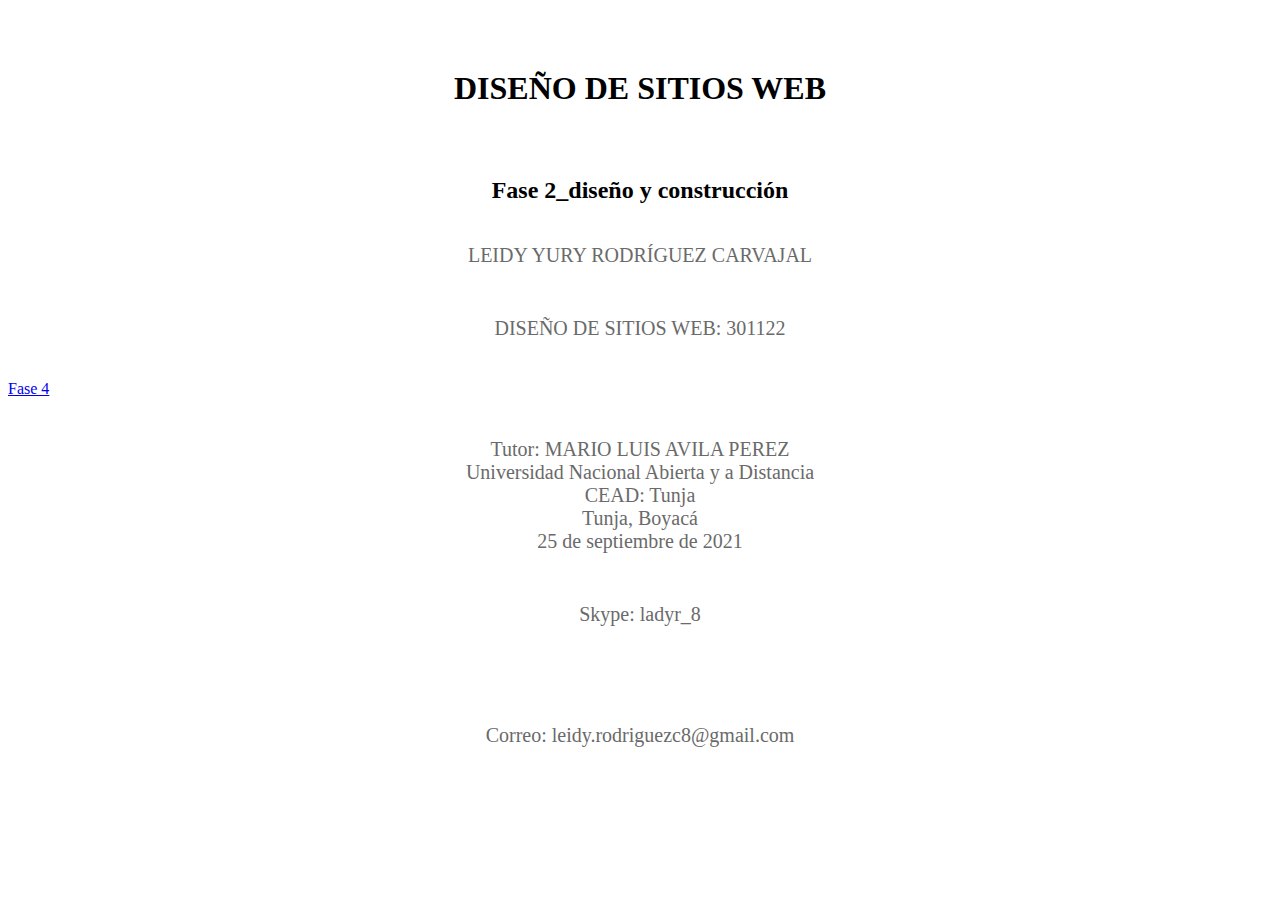
<file: index.html>
<!DOCTYPE html>
<html lang="en">
<head>
    <meta charset="UTF-8">
    <meta http-equiv="X-UA-Compatible" content="IE=edge">
    <meta name="viewport" content="width=device-width, initial-scale=1.0">
    <title>Leidy</title>
    <link rel="stylesheet" href="style.css">
</head>
<body>
    

<header>
<h1>DISEÑO DE SITIOS WEB</h1>
<h2>Fase 2_diseño y construcción</h2>
</header>
<section class="container">
<p>LEIDY YURY RODRÍGUEZ CARVAJAL</p>
<p>DISEÑO DE SITIOS WEB: 301122</p>
<a href="./fase 4/index.html">Fase 4</a>
<p>Tutor: MARIO LUIS AVILA PEREZ <br>
    Universidad Nacional Abierta y a Distancia <br>
    CEAD: Tunja <br>
    Tunja, Boyacá <br>
    25 de septiembre de 2021 <br>
    </p>
</section>

<footer>
    <p>Skype: ladyr_8</p><br>
    <p>Correo: leidy.rodriguezc8@gmail.com</p>
</footer>

</body>
</html>
</file>
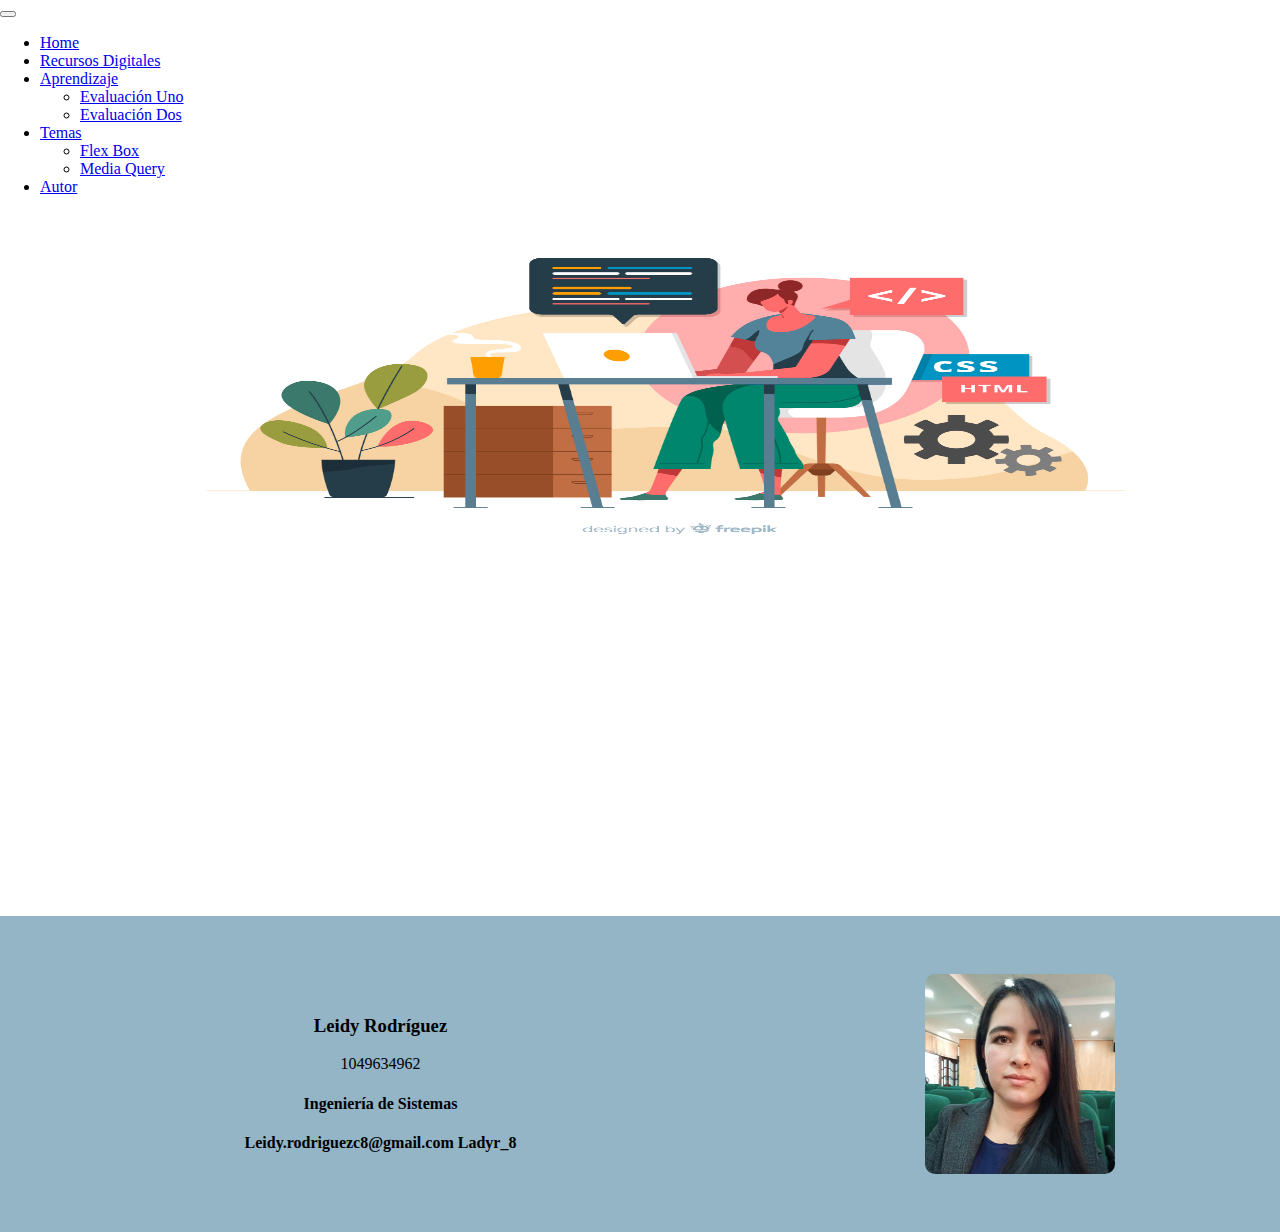
<file: fase 4/index.html>
<!DOCTYPE html>
<html lang="en">
<head>
    <meta charset="UTF-8">
    <meta http-equiv="X-UA-Compatible" content="IE=edge">
    <meta name="viewport" content="width=device-width, initial-scale=1.0">
    <title>Diseño Web</title>
    <!-- CSS only -->

    <link href="https://cdn.jsdelivr.net/npm/bootstrap@5.1.3/dist/css/bootstrap.min.css" rel="stylesheet" integrity="sha384-1BmE4kWBq78iYhFldvKuhfTAU6auU8tT94WrHftjDbrCEXSU1oBoqyl2QvZ6jIW3" crossorigin="anonymous">

    <script src="https://cdn.jsdelivr.net/npm/bootstrap@5.1.3/dist/js/bootstrap.bundle.min.js" integrity="sha384-ka7Sk0Gln4gmtz2MlQnikT1wXgYsOg+OMhuP+IlRH9sENBO0LRn5q+8nbTov4+1p" crossorigin="anonymous"></script>

    <link rel="stylesheet" href="index.css">
</head>
<body>

    <header class="container-header">
      
        <nav class="navbar navbar-expand-sm navbar-light p-lg-1 mb-2 bg-info">
            <div class="container-fluid ">
              <button class="navbar-toggler" type="button" data-bs-toggle="collapse" data-bs-target="#navbarNavDropdown" aria-controls="navbarNavDropdown" aria-expanded="false" aria-label="Toggle navigation">
                <span class="navbar-toggler-icon"></span>
              </button>
              <div class="collapse navbar-collapse" id="navbarNavDropdown">
                <ul class="navbar-nav">
                  <li class="nav-item">
                    <a class="nav-link active" aria-current="page" href="#">Home</a>
                  </li>
                 
                  <li class="nav-item">
                    <a class="nav-link" href="Recursos/index-recursos.html">Recursos Digitales</a>
                  </li>
                  <li class="nav-item dropdown">
                    <a class="nav-link dropdown-toggle" href="#" id="navbarDropdownMenuLink" role="button" data-bs-toggle="dropdown" aria-expanded="false">
                      Aprendizaje
                    </a>
                    <ul class="dropdown-menu" aria-labelledby="navbarDropdownMenuLink">
                      <li><a class="dropdown-item" href="./Aprendizaje/evaluacionUno/evaluaconUno.html">Evaluación Uno</a></li>
                      <li><a class="dropdown-item" href="./Aprendizaje/evaluacionDos/evaluacionDos.html">Evaluación Dos</a></li>
                    </ul>
                  </li>
    
                  <li class="nav-item dropdown">
                    <a class="nav-link dropdown-toggle" href="#" id="navbarDropdownMenuLink" role="button" data-bs-toggle="dropdown" aria-expanded="false">
                      Temas
                    </a>
                    <ul class="dropdown-menu" aria-labelledby="navbarDropdownMenuLink">
                      <li><a class="dropdown-item" href="./Aprendizaje/index-aprendizaje.html">Flex Box</a></li>
                      <li><a class="dropdown-item" href="./Aprendizaje/index.aprendizaje-dos.html">Media Query</a></li>
                    </ul>
                    <li class="nav-item">
                        <a class="nav-link" href="#autor">Autor</a>
                      </li>
                  </li>
                 
    
                </ul>
            
              </div>
            </div>
          </nav>

        <div class="slider container-fluid">
         <ul>
             <li><img src="imagenes/1.jpg" alt=""></li>
             <li><img src="imagenes/3.jpg" alt="""></li>
             <li><img src="imagenes/4.jpg" alt=""></li>
             <li><img src="imagenes/5.jpg" alt=""></li>
         </ul>

        </div>


        
    </header>
   
    
        <div class="container-face">
            <iframe class="face" src="https://www.facebook.com/plugins/page.php?href=https%3A%2F%2Fwww.facebook.com%2FUniversidadUNAD%2F&tabs=timeline&width=340&height=500&small_header=false&adapt_container_width=true&hide_cover=false&show_facepile=true&appId=4625741824178291"width="340" height="500" style="border:none;overflow:hidden" scrolling="si" frameborder="0" allow="autoplay; clipboard-write; encrypted-media; picture-in-picture; web-share" ></iframe>
        </div>
    
 
    


    <footer class="footer" id="autor">
        
        
        <div class="informacion-perfil"> <h3>Leidy Rodríguez</h3>
            <p>1049634962</p>
            <h4>Ingeniería de Sistemas</h4>
            <b>Leidy.rodriguezc8@gmail.com</b>
            <b>Ladyr_8</b>
        </div>
        <div class="imagen-perfil">
            <img src="imagenes/Perfil.png" alt="">
        </div>
        

    </footer>
    
    
</body>
</html>
</file>
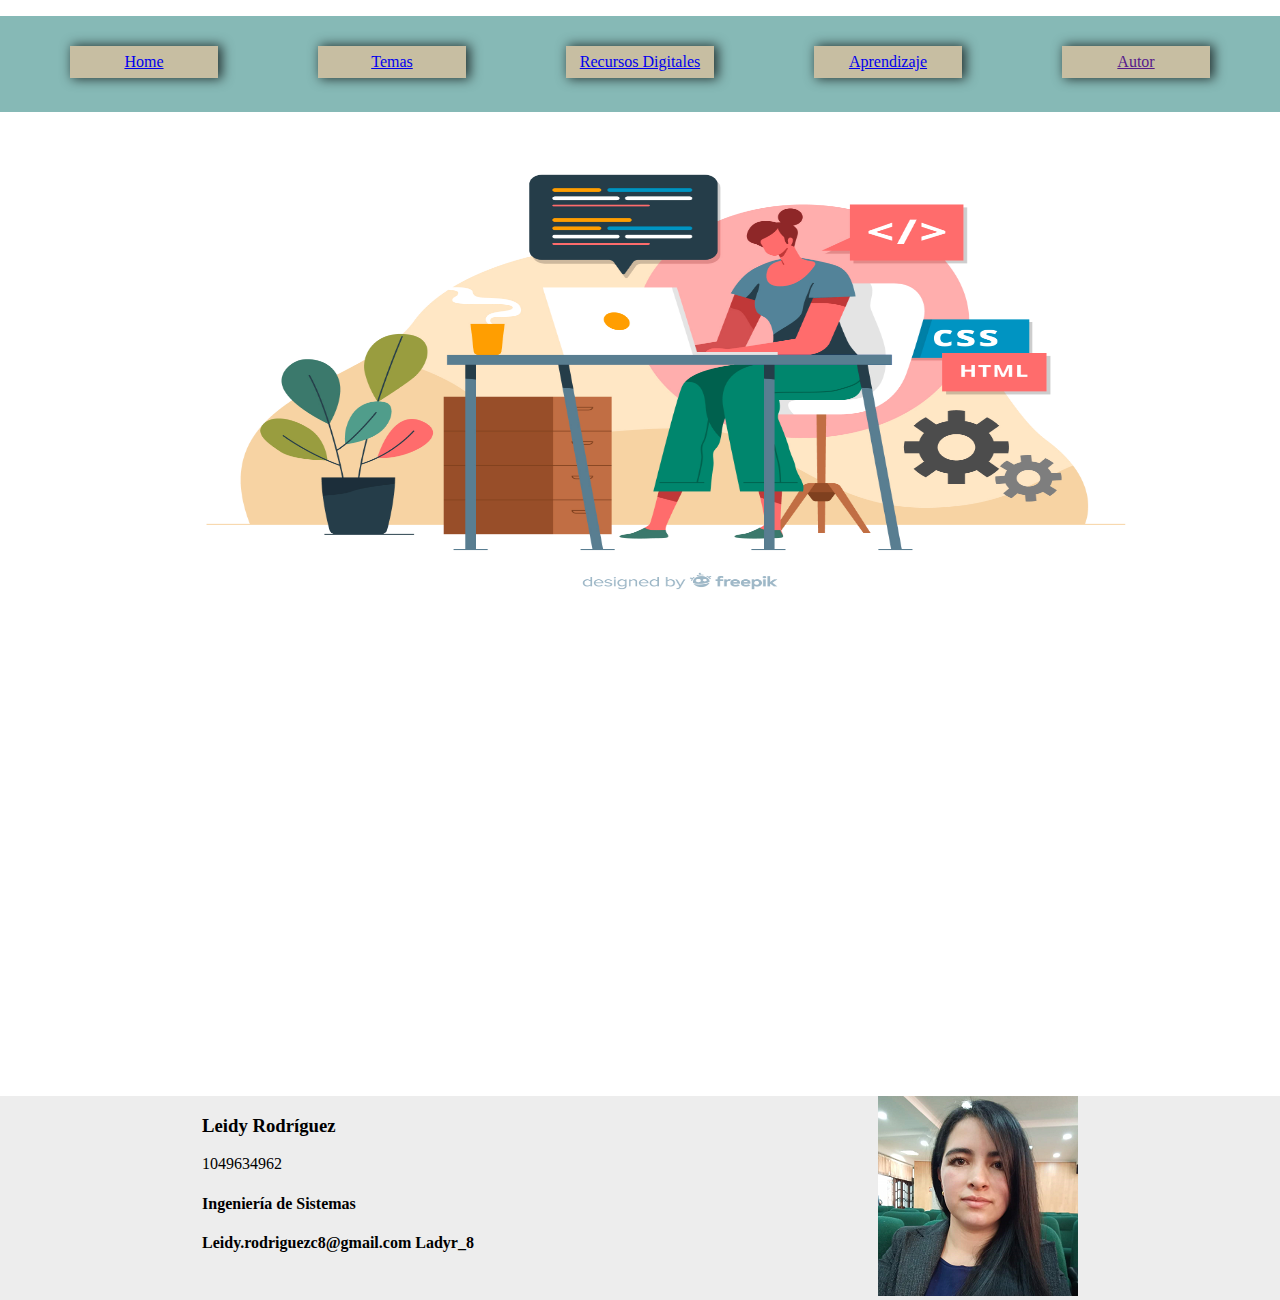
<file: fase3/index.html>
<!DOCTYPE html>
<html lang="en">
<head>
    <meta charset="UTF-8">
    <meta http-equiv="X-UA-Compatible" content="IE=edge">
    <meta name="viewport" content="width=device-width, initial-scale=1.0">
    <title>FlexBox</title>

    <link rel="stylesheet" href="index.css">
</head>
<body>

    <header class="container-header">
        <nav>
            <ul class="menu-header">

                <li><a href="index.html">Home</a></li>
                <li><a href="Temas/index..temas.html">Temas</a></li>
                <li><a href="Recursos/index-recursos.html">Recursos Digitales</a></li>
                <li><a href="Aprendizaje/index-aprendizaje.html">Aprendizaje</a></li>
                <li><a href="">Autor</a></li>
            </ul>
        </nav>
        <div class="slider">
         <ul>
             <li><img src="imagenes/1.jpg" alt=""></li>
             <li><img src="imagenes/3.jpg" alt="""></li>
             <li><img src="imagenes/4.jpg" alt=""></li>
             <li><img src="imagenes/5.jpg" alt=""></li>
         </ul>

        </div>
    </header>
    <div class="container">
        
    </div>
    <aside class="container-aside">
       
    </aside>
    <div class="container-face">
        <iframe class="face" src="https://www.facebook.com/plugins/page.php?href=https%3A%2F%2Fwww.facebook.com%2FUniversidadUNAD%2F&tabs=timeline&width=340&height=500&small_header=false&adapt_container_width=true&hide_cover=false&show_facepile=true&appId=4625741824178291" width="340" height="500" style="border:none;overflow:hidden" scrolling="no" frameborder="0" allowfullscreen="true" allow="autoplay; clipboard-write; encrypted-media; picture-in-picture; web-share"></iframe>
    </div>
    <footer class="footer">
        
        
        <div class="informacion-perfil"> <h3>Leidy Rodríguez</h3>
            <p>1049634962</p>
            <h4>Ingeniería de Sistemas</h4>
            <b>Leidy.rodriguezc8@gmail.com</b>
            <b>Ladyr_8</b>
        </div>
        <div class="imagen-perfil">
            <img src="imagenes/Perfil.png" alt="">
        </div>
        

    </footer>
    
    
</body>
</html>
</file>
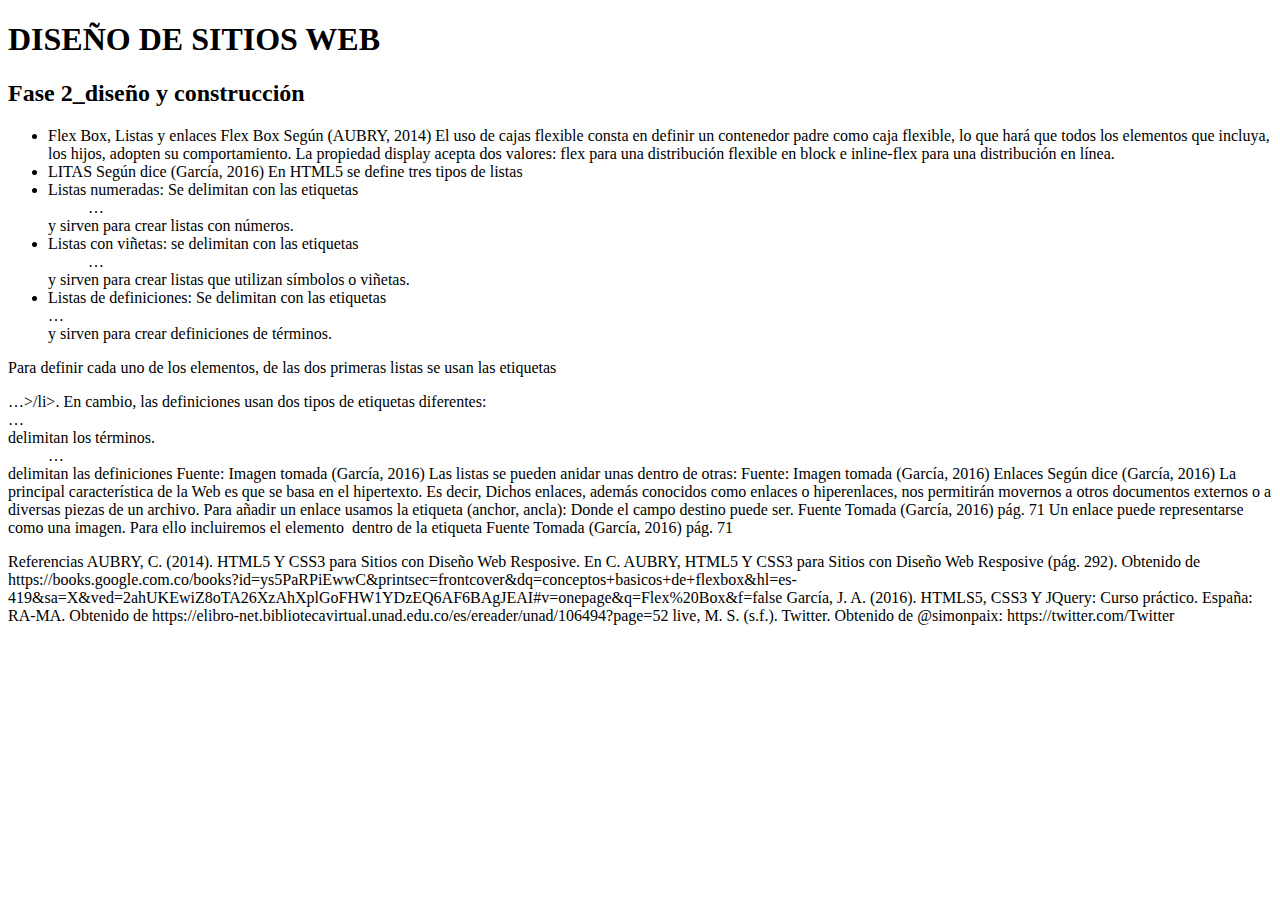
<file: design.html>
<!DOCTYPE html>
<html lang="en">
<head>
    <meta charset="UTF-8">
    <meta http-equiv="X-UA-Compatible" content="IE=edge">
    <meta name="viewport" content="width=device-width, initial-scale=1.0">
    <title>Document</title>
</head>
<body>
    
    <header>
    <h1>DISEÑO DE SITIOS WEB</h1>
    <h2>Fase 2_diseño y construcción</h2>
    </header>

    <nav>
        <ul>
            <li>Flex Box, Listas y enlaces
                Flex Box
                Según (AUBRY, 2014) El uso de cajas flexible consta en definir un contenedor padre como caja flexible, lo que hará que todos los elementos que incluya, los hijos, adopten su comportamiento. La propiedad display acepta dos valores: flex para una distribución flexible en block e inline-flex para una distribución en línea.
                </li>
            <li>LITAS 
                Según dice (García, 2016) En HTML5 se define tres tipos de listas
                </li>
            <li>Listas numeradas: Se delimitan con las etiquetas <ol>…</ol> y sirven para crear listas con números.</li>
            <li>Listas con viñetas: se delimitan con las etiquetas <ul>…</ul> y sirven para crear listas que utilizan símbolos o viñetas.</li>
            <li>Listas de definiciones: Se delimitan con las etiquetas <dl>…</dl> y sirven para crear definiciones de términos. </li>
        </ul>

    </nav>

<p>Para definir cada uno de los elementos, de las dos primeras listas se usan las etiquetas <li>…>/li>. En cambio, las definiciones usan dos tipos de etiquetas diferentes:
    <dt>…</dt> delimitan los términos.
    <dd>…</dd> delimitan las definiciones
     
    Fuente: Imagen tomada (García, 2016)
    Las listas se pueden anidar unas dentro de otras:
     
    Fuente: Imagen tomada (García, 2016)
    
    
    
    
    Enlaces
    Según dice (García, 2016) La principal característica de la Web es que se basa en el hipertexto. Es decir, Dichos enlaces, además conocidos como enlaces o hiperenlaces, nos permitirán movernos a otros documentos externos o a diversas piezas de un archivo.
    Para añadir un enlace usamos la etiqueta <a> (anchor, ancla):
     
    Donde el campo destino puede ser. 
     
    Fuente Tomada (García, 2016) pág. 71
    
    Un enlace puede representarse como una imagen. Para ello incluiremos el elemento <img> dentro de la etiqueta <a></a>
     
    Fuente Tomada (García, 2016) pág. 71
    </p>
    <p>Referencias
        AUBRY, C. (2014). HTML5 Y CSS3 para Sitios con Diseño Web Resposive. En C. AUBRY, HTML5 Y CSS3 para Sitios con Diseño Web Resposive (pág. 292). Obtenido de https://books.google.com.co/books?id=ys5PaRPiEwwC&printsec=frontcover&dq=conceptos+basicos+de+flexbox&hl=es-419&sa=X&ved=2ahUKEwiZ8oTA26XzAhXplGoFHW1YDzEQ6AF6BAgJEAI#v=onepage&q=Flex%20Box&f=false
        García, J. A. (2016). HTMLS5, CSS3 Y JQuery: Curso práctico. España: RA-MA. Obtenido de https://elibro-net.bibliotecavirtual.unad.edu.co/es/ereader/unad/106494?page=52
        live, M. S. (s.f.). Twitter. Obtenido de @simonpaix: https://twitter.com/Twitter
        
        </p>
        
</body>
</html>
</file>
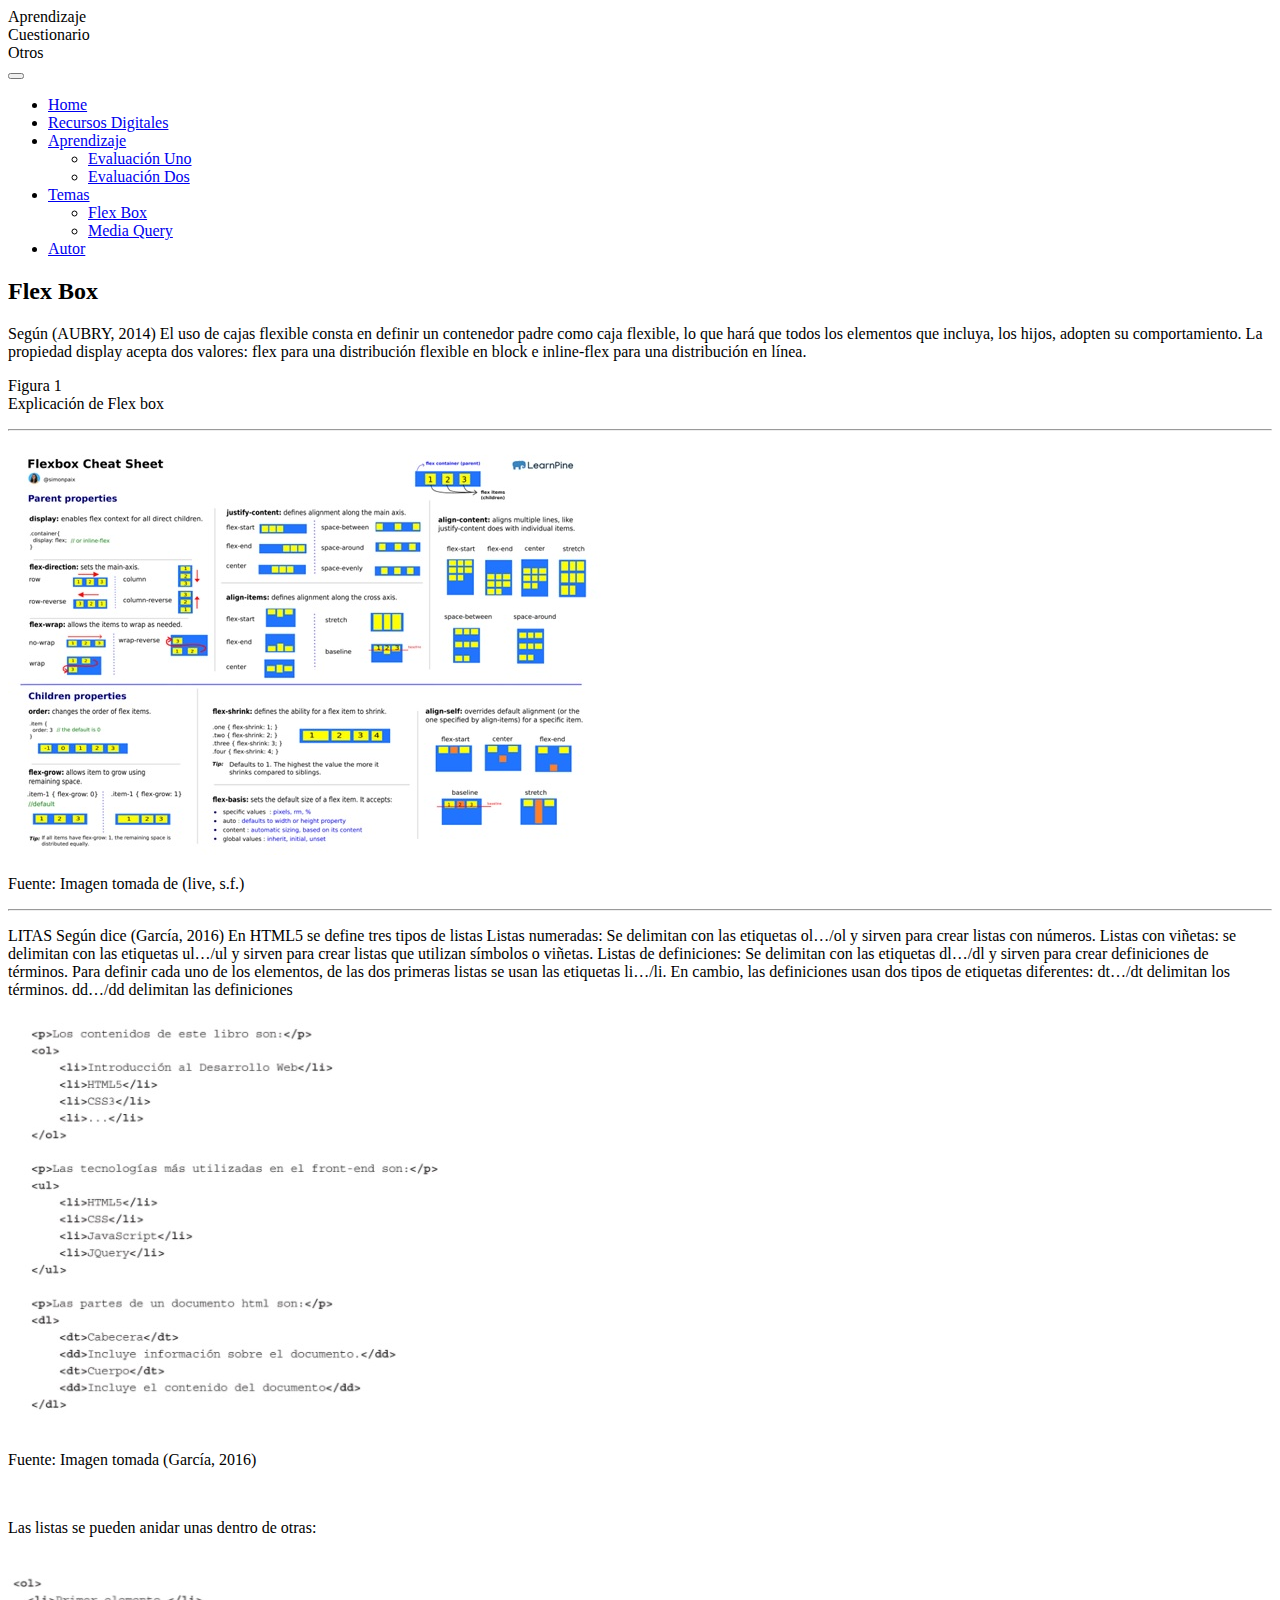
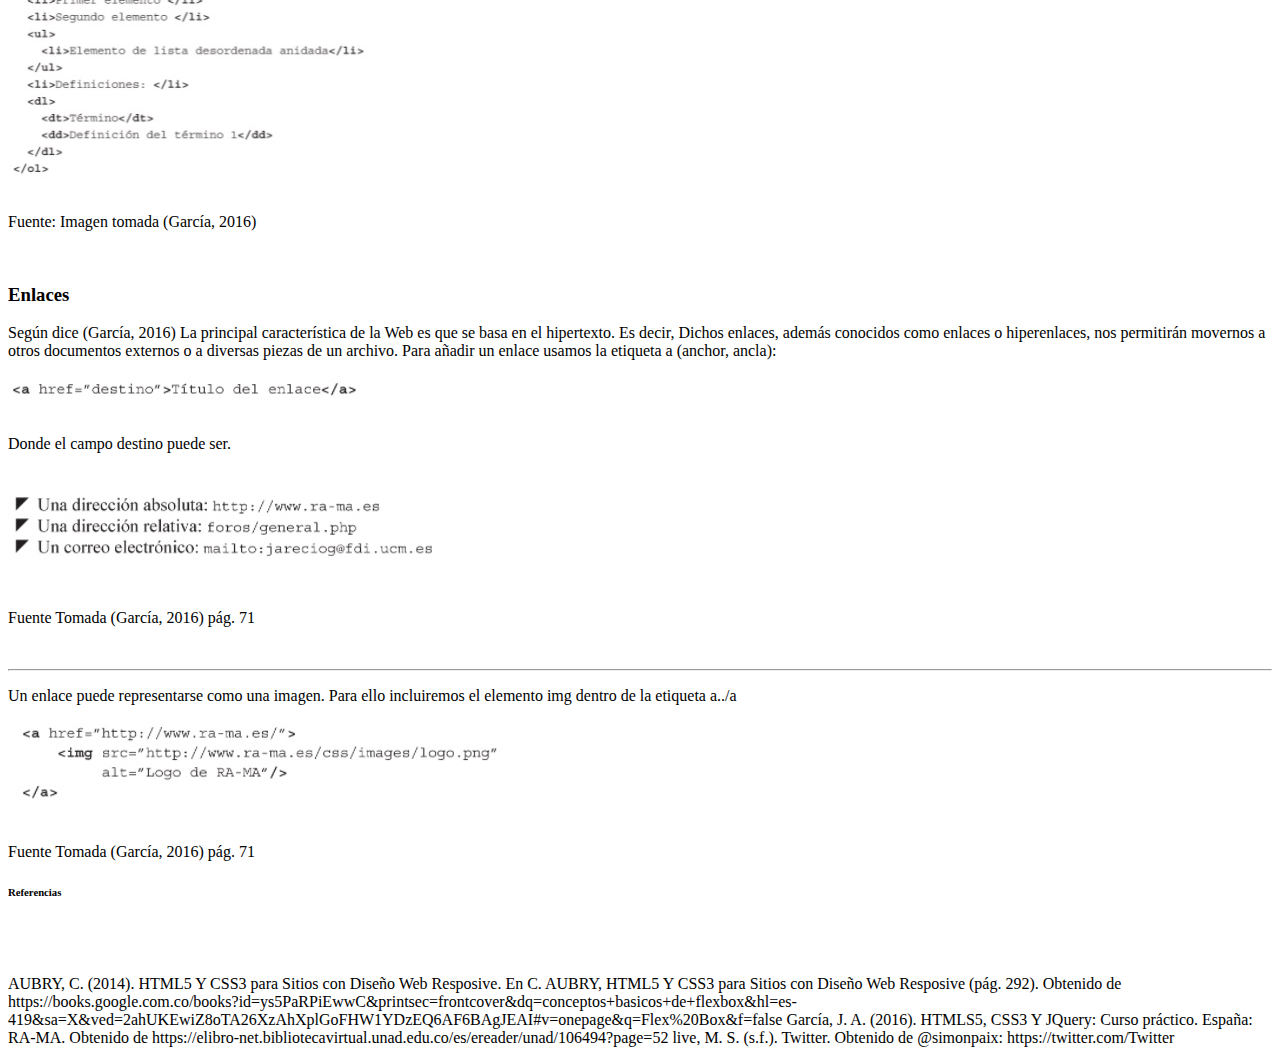
<file: fase 4/Aprendizaje/index-aprendizaje.html>
<!DOCTYPE html>
<html lang="en">
<head>
    <meta charset="UTF-8">
    <meta http-equiv="X-UA-Compatible" content="IE=edge">
    <meta name="viewport" content="width=device-width, initial-scale=1.0">
    <title>Tema Uno</title>

    <link href="https://cdn.jsdelivr.net/npm/bootstrap@5.1.3/dist/css/bootstrap.min.css" rel="stylesheet" integrity="sha384-1BmE4kWBq78iYhFldvKuhfTAU6auU8tT94WrHftjDbrCEXSU1oBoqyl2QvZ6jIW3" crossorigin="anonymous">

    <script src="https://cdn.jsdelivr.net/npm/bootstrap@5.1.3/dist/js/bootstrap.bundle.min.js" integrity="sha384-ka7Sk0Gln4gmtz2MlQnikT1wXgYsOg+OMhuP+IlRH9sENBO0LRn5q+8nbTov4+1p" crossorigin="anonymous"></script>

</head>
<body>
    <header class="container-fluid bg-primary col-10">
        <div class="row">
            <div class="col-4">Aprendizaje</div>
            <div class="col-4">Cuestionario</div>
            <div class="col-4">Otros</div>
        </div>

    </header>

    <nav class="navbar navbar-expand-sm navbar-light p-lg-1 mb-2 bg-info">
      <div class="container-fluid ">
        <button class="navbar-toggler" type="button" data-bs-toggle="collapse" data-bs-target="#navbarNavDropdown" aria-controls="navbarNavDropdown" aria-expanded="false" aria-label="Toggle navigation">
          <span class="navbar-toggler-icon"></span>
        </button>
        <div class="collapse navbar-collapse" id="navbarNavDropdown">
          <ul class="navbar-nav">
            <li class="nav-item">
              <a class="nav-link active" aria-current="page" href="../index.html">Home</a>
            </li>
           
            <li class="nav-item">
              <a class="nav-link" href="../Recursos/index-recursos.html">Recursos Digitales</a>
            </li>
            <li class="nav-item dropdown">
              <a class="nav-link dropdown-toggle" href="#" id="navbarDropdownMenuLink" role="button" data-bs-toggle="dropdown" aria-expanded="false">
                Aprendizaje
              </a>
              <ul class="dropdown-menu" aria-labelledby="navbarDropdownMenuLink">
                <li><a class="dropdown-item" href="./evaluacionUno/evaluaconUno.html">Evaluación Uno</a></li>
                <li><a class="dropdown-item" href="./evaluacionDos/evaluacionDos.html">Evaluación Dos</a></li>
              </ul>
            </li>

            <li class="nav-item dropdown">
              <a class="nav-link dropdown-toggle" href="#" id="navbarDropdownMenuLink" role="button" data-bs-toggle="dropdown" aria-expanded="false">
                Temas
              </a>
              <ul class="dropdown-menu" aria-labelledby="navbarDropdownMenuLink">
                <li><a class="dropdown-item" href="#">Flex Box</a></li>
                <li><a class="dropdown-item" href="./index.aprendizaje-dos.html">Media Query</a></li>
              </ul>
              <li class="nav-item">
                  <a class="nav-link" href="../index.html #autor">Autor</a>
                </li>
            </li>
           

          </ul>
      
        </div>
      </div>
    </nav>

      <main class="container">
          <div class="row">
              <section class="col-md-10">
                <h2>Flex Box</h2>

<p>
  Según (AUBRY, 2014) El uso de cajas flexible consta en definir un contenedor padre como caja flexible, lo que hará que todos los elementos que incluya, los hijos, adopten su comportamiento. La propiedad display acepta dos valores: flex para una distribución flexible en block e inline-flex para una distribución en línea.
</p>

<p>Figura 1 <br> Explicación de Flex box</p>
<hr />



<img src="../imagenes/Imagen FB Uno.jpg" alt="No se encuentra">
<br>
<p>Fuente: Imagen tomada de (live, s.f.)</p>

<hr />
<p>LITAS 
  Según dice (García, 2016) En HTML5 se define tres tipos de listas
  Listas numeradas: Se delimitan con las etiquetas ol…/ol y sirven para crear listas con números.
  Listas con viñetas: se delimitan con las etiquetas ul…/ul y sirven para crear listas que utilizan símbolos o viñetas.
  Listas de definiciones: Se delimitan con las etiquetas dl…/dl y sirven para crear definiciones de términos.
  Para definir cada uno de los elementos, de las dos primeras listas se usan las etiquetas li…/li. En cambio, las definiciones usan dos tipos de etiquetas diferentes:
  dt…/dt delimitan los términos.
  dd…/dd delimitan las definiciones
  </p> 


  <img src="../imagenes/Imagen FB Dos.jpg" alt="No se encuentra">
  <br>
  <p>Fuente: Imagen tomada (García, 2016)</p><br>

  <p>Las listas se pueden anidar unas dentro de otras:</p><br>


  <img src="../imagenes/Imagen FB Tres.jpg" alt="No se encuentra">
  <br>
  <p>Fuente: Imagen tomada (García, 2016)</p><br>

  <h3>Enlaces</h3>
  <p>
    Según dice (García, 2016) La principal característica de la Web es que se basa en el hipertexto. Es decir, Dichos enlaces, además conocidos como enlaces o hiperenlaces, nos permitirán movernos a otros documentos externos o a diversas piezas de un archivo.
    Para añadir un enlace usamos la etiqueta a (anchor, ancla):
    </p>

<img src="../imagenes/Imagen FB Cuatro.jpg" alt="No se encuentra">

<p>Donde el campo destino puede ser. </p><br>

<img src="../imagenes/Imagen FB Cinco.jpg" alt="No se encuentra">
<p>Fuente Tomada (García, 2016) pág. 71</p><br>

<hr />
<p>
  
Un enlace puede representarse como una imagen. Para ello incluiremos el elemento img dentro de la etiqueta a../a

</p>

<img src="../imagenes/Imagen FB Seis.jpg" alt="No se encuentra">

<p>Fuente Tomada (García, 2016) pág. 71</p>

              
      </main>
      
        <h6>Referencias</h6><br><br>
        <P>AUBRY, C. (2014). HTML5 Y CSS3 para Sitios con Diseño Web Resposive. En C. AUBRY, HTML5 Y CSS3 para Sitios con Diseño Web Resposive (pág. 292). Obtenido de https://books.google.com.co/books?id=ys5PaRPiEwwC&printsec=frontcover&dq=conceptos+basicos+de+flexbox&hl=es-419&sa=X&ved=2ahUKEwiZ8oTA26XzAhXplGoFHW1YDzEQ6AF6BAgJEAI#v=onepage&q=Flex%20Box&f=false
          García, J. A. (2016). HTMLS5, CSS3 Y JQuery: Curso práctico. España: RA-MA. Obtenido de https://elibro-net.bibliotecavirtual.unad.edu.co/es/ereader/unad/106494?page=52
          live, M. S. (s.f.). Twitter. Obtenido de @simonpaix: https://twitter.com/Twitter
          </P>
        
     

</body>
</html>
</file>
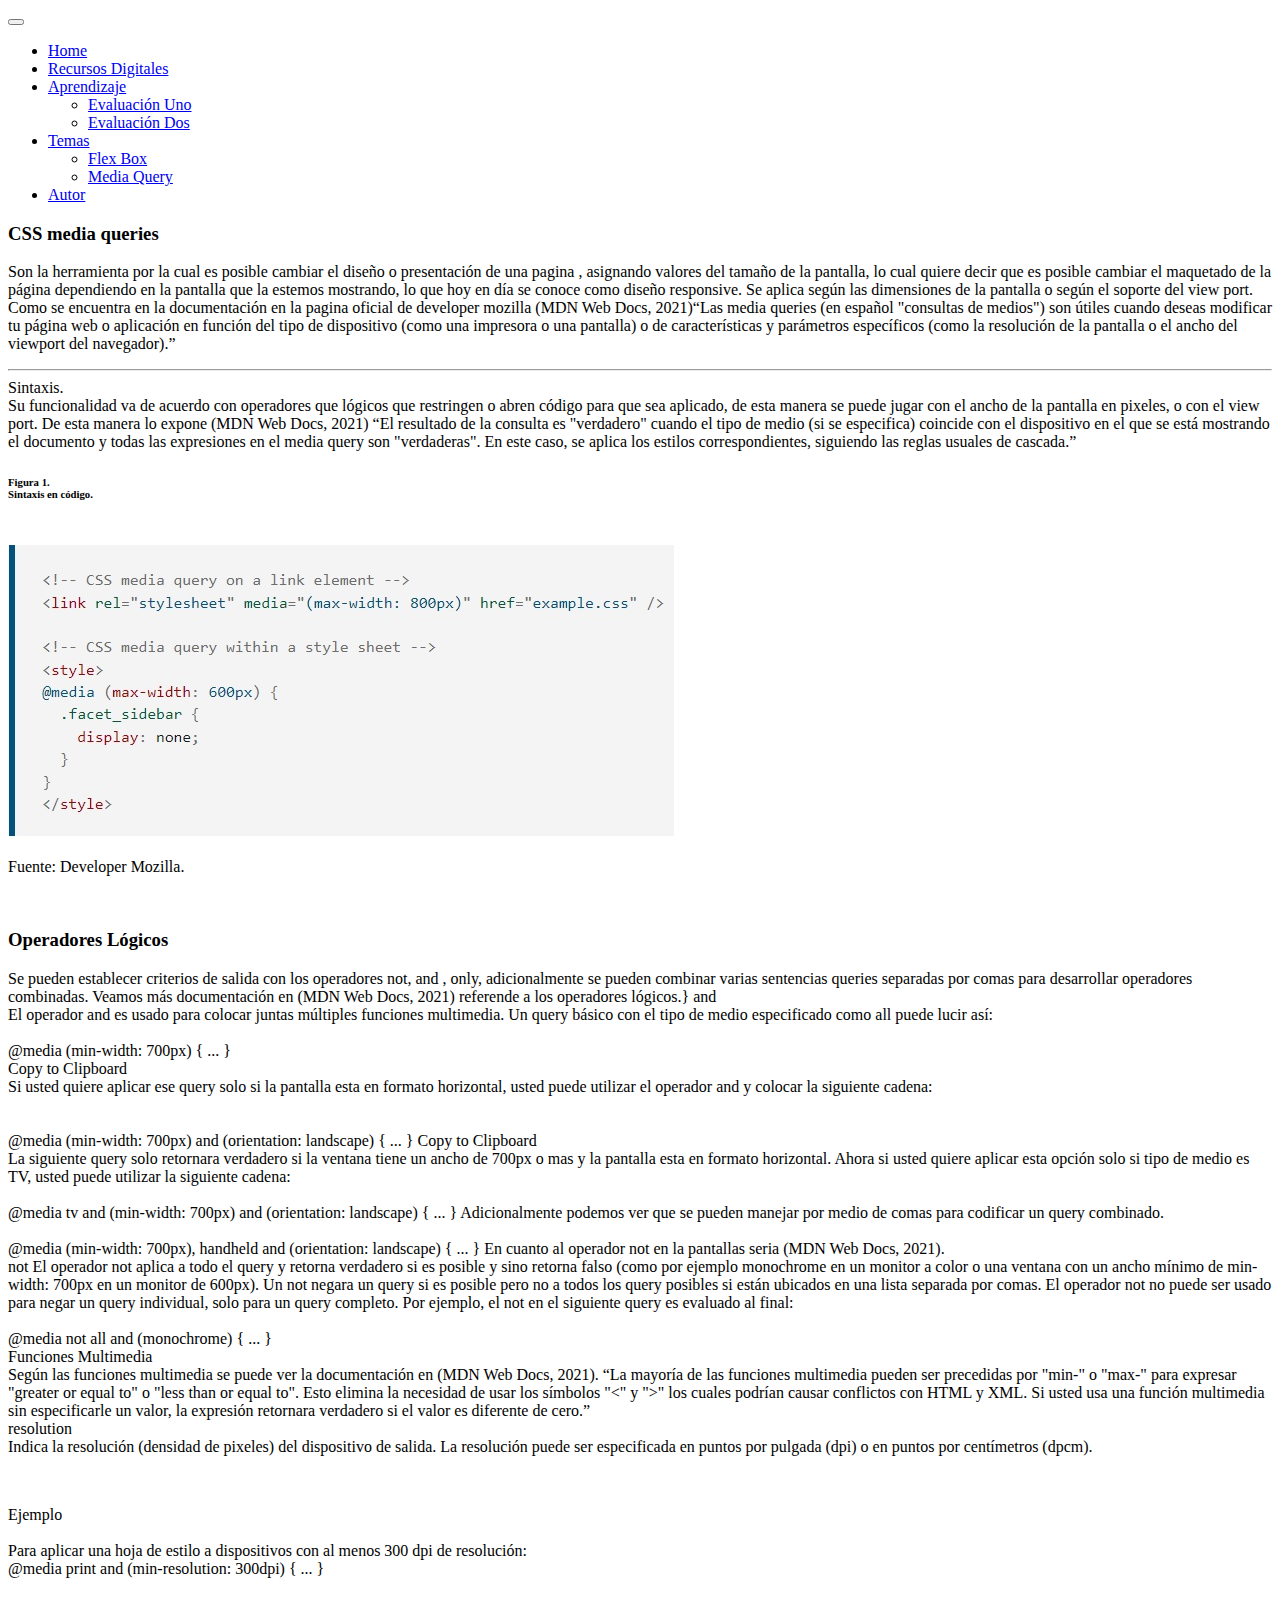
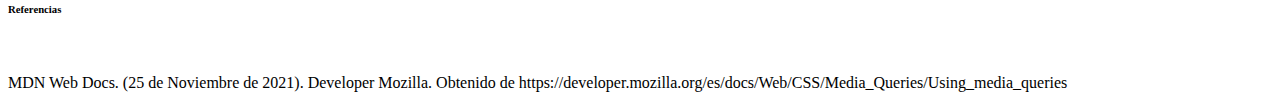
<file: fase 4/Aprendizaje/index.aprendizaje-dos.html>
<!DOCTYPE html>
<html lang="en">
<head>
    <meta charset="UTF-8">
    <meta http-equiv="X-UA-Compatible" content="IE=edge">
    <meta name="viewport" content="width=device-width, initial-scale=1.0">
    <title>Team Dos</title>

    <link href="https://cdn.jsdelivr.net/npm/bootstrap@5.1.3/dist/css/bootstrap.min.css" rel="stylesheet" integrity="sha384-1BmE4kWBq78iYhFldvKuhfTAU6auU8tT94WrHftjDbrCEXSU1oBoqyl2QvZ6jIW3" crossorigin="anonymous">

    <script src="https://cdn.jsdelivr.net/npm/bootstrap@5.1.3/dist/js/bootstrap.bundle.min.js" integrity="sha384-ka7Sk0Gln4gmtz2MlQnikT1wXgYsOg+OMhuP+IlRH9sENBO0LRn5q+8nbTov4+1p" crossorigin="anonymous"></script>

</head>
<body>
    <header class="container-fluid bg-primary col-10">
      

    

    <nav class="navbar navbar-expand-sm navbar-light p-lg-1 mb-2 bg-info">
      <div class="container-fluid ">
        <button class="navbar-toggler" type="button" data-bs-toggle="collapse" data-bs-target="#navbarNavDropdown" aria-controls="navbarNavDropdown" aria-expanded="false" aria-label="Toggle navigation">
          <span class="navbar-toggler-icon"></span>
        </button>
        <div class="collapse navbar-collapse" id="navbarNavDropdown">
          <ul class="navbar-nav">
            <li class="nav-item">
              <a class="nav-link active" aria-current="page" href="../index.html">Home</a>
            </li>
           
            <li class="nav-item">
              <a class="nav-link" href="../Recursos/index-recursos.html">Recursos Digitales</a>
            </li>
            <li class="nav-item dropdown">
              <a class="nav-link dropdown-toggle" href="#" id="navbarDropdownMenuLink" role="button" data-bs-toggle="dropdown" aria-expanded="false">
                Aprendizaje
              </a>
              <ul class="dropdown-menu" aria-labelledby="navbarDropdownMenuLink">
                <li><a class="dropdown-item" href="../Aprendizaje/evaluacionUno/evaluaconUno.html">Evaluación Uno</a></li>
                <li><a class="dropdown-item" href="#">Evaluación Dos</a></li>
              </ul>
            </li>

            <li class="nav-item dropdown">
              <a class="nav-link dropdown-toggle" href="#" id="navbarDropdownMenuLink" role="button" data-bs-toggle="dropdown" aria-expanded="false">
                Temas
              </a>
              <ul class="dropdown-menu" aria-labelledby="navbarDropdownMenuLink">
                <li><a class="dropdown-item" href="../Aprendizaje/index-aprendizaje.html">Flex Box</a></li>
                <li><a class="dropdown-item" href="#">Media Query</a></li>
              </ul>
              <li class="nav-item">
                  <a class="nav-link" href="../index.html #autor">Autor</a>
                </li>
            </li>
           

          </ul>
      
        </div>
      </div>
    </nav>
  </header>
      <main class="container">
          <div class="row">
              <section class="col-md-8">
               <h3>CSS media queries</h3> 

<p>Son la herramienta por la cual es posible cambiar el diseño o presentación de una pagina , asignando valores del tamaño de la pantalla, lo cual quiere decir que es posible cambiar el maquetado de la página dependiendo en la pantalla que la estemos mostrando, lo que hoy en día se conoce como diseño responsive. Se aplica según las dimensiones de la pantalla o según el soporte del view port.
  Como se encuentra en la documentación en la pagina oficial de developer mozilla (MDN Web Docs, 2021)“Las media queries (en español "consultas de medios") son útiles cuando deseas modificar tu página web o aplicación en función del tipo de dispositivo (como una impresora o una pantalla) o de características y parámetros específicos (como la resolución de la pantalla o el ancho del viewport del navegador).”
  <hr/>
  Sintaxis.
  <br>
  Su funcionalidad va de acuerdo con operadores que lógicos que restringen o abren código para que sea aplicado, de esta manera se puede jugar con el ancho de la pantalla en pixeles, o con el view port. De esta manera lo expone (MDN Web Docs, 2021) “El resultado de la consulta es "verdadero" cuando el tipo de medio (si se especifica) coincide con el dispositivo en el que se está mostrando el documento y todas las expresiones en el media query son "verdaderas". En este caso, se aplica los estilos correspondientes, siguiendo las reglas usuales de cascada.”</p>

<H6>Figura 1.
  <br>
  Sintaxis en código.</H6>  <br>
 
<img src="../imagenes/Imagen MQ Uno.jpg" alt="No se encuentra">

<P>
Fuente: Developer Mozilla.
  </P>
	<br>

 <h3>Operadores Lógicos
</h3>

<p>Se pueden establecer criterios de salida con los operadores not, and , only, adicionalmente se pueden combinar varias sentencias queries separadas por comas para desarrollar operadores combinadas.
  Veamos más documentación en (MDN Web Docs, 2021) referende a los operadores lógicos.}
  and
  <br>
  El operador and es usado para colocar juntas múltiples funciones multimedia. Un query básico con el tipo de medio especificado como all puede lucir así:
  <br><br>
  @media (min-width: 700px) { ... }
  <br>
  Copy to Clipboard
  <br>
  Si usted quiere aplicar ese query solo si la pantalla esta en formato horizontal, usted puede utilizar el operador and y colocar la siguiente cadena:
  <br><br><br>
  @media (min-width: 700px) and (orientation: landscape) { ... }
  Copy to Clipboard
  <br>
  La siguiente query solo retornara verdadero si la ventana tiene un ancho de 700px o mas y la pantalla esta en formato horizontal. Ahora si usted quiere aplicar esta opción solo si tipo de medio es TV, usted puede utilizar la siguiente cadena:
  <br><br>
  
  @media tv and (min-width: 700px) and (orientation: landscape) { ... }
  Adicionalmente podemos ver que se pueden manejar por medio de comas para codificar un query combinado.
  <br><br>
  
  @media (min-width: 700px), handheld and (orientation: landscape) { ... }
  En cuanto al operador not en la pantallas seria (MDN Web Docs, 2021).
  <br>
  not
  El operador not aplica a todo el query y retorna verdadero si es posible y sino retorna falso (como por ejemplo monochrome en un monitor a color o una ventana con un ancho mínimo de min-width: 700px en un monitor de 600px). Un not negara un query si es posible pero no a todos los query posibles si están ubicados en una lista separada por comas. El operador not no puede ser usado para negar un query individual, solo para un query completo. Por ejemplo, el not en el siguiente query es evaluado al final:
  <br><br>
  @media not all and (monochrome) { ... }
  
  <br>
  Funciones Multimedia
  <br>
  Según las funciones multimedia se puede ver la documentación en (MDN Web Docs, 2021). “La mayoría de las funciones multimedia pueden ser precedidas por "min-" o "max-" para expresar "greater or equal to" o "less than or equal to". Esto elimina la necesidad de usar los símbolos "<" y ">" los cuales podrían causar conflictos con HTML y XML. Si usted usa una función multimedia sin especificarle un valor, la expresión retornara verdadero si el valor es diferente de cero.”
  <br>
  resolution
  <br>
  Indica la resolución (densidad de pixeles) del dispositivo de salida. La resolución puede ser especificada en puntos por pulgada (dpi) o en puntos por centímetros (dpcm).
  </p>

  <br>
<p>
  Ejemplo
  <br><br>
Para aplicar una hoja de estilo a dispositivos con al menos 300 dpi de resolución: <br>
@media print and (min-resolution: 300dpi) { ... }

</p>


      <h6>Referencias</h6><br>
     <p>MDN Web Docs. (25 de Noviembre de 2021). Developer Mozilla. Obtenido de https://developer.mozilla.org/es/docs/Web/CSS/Media_Queries/Using_media_queries</p>

</body>
</html>
</file>
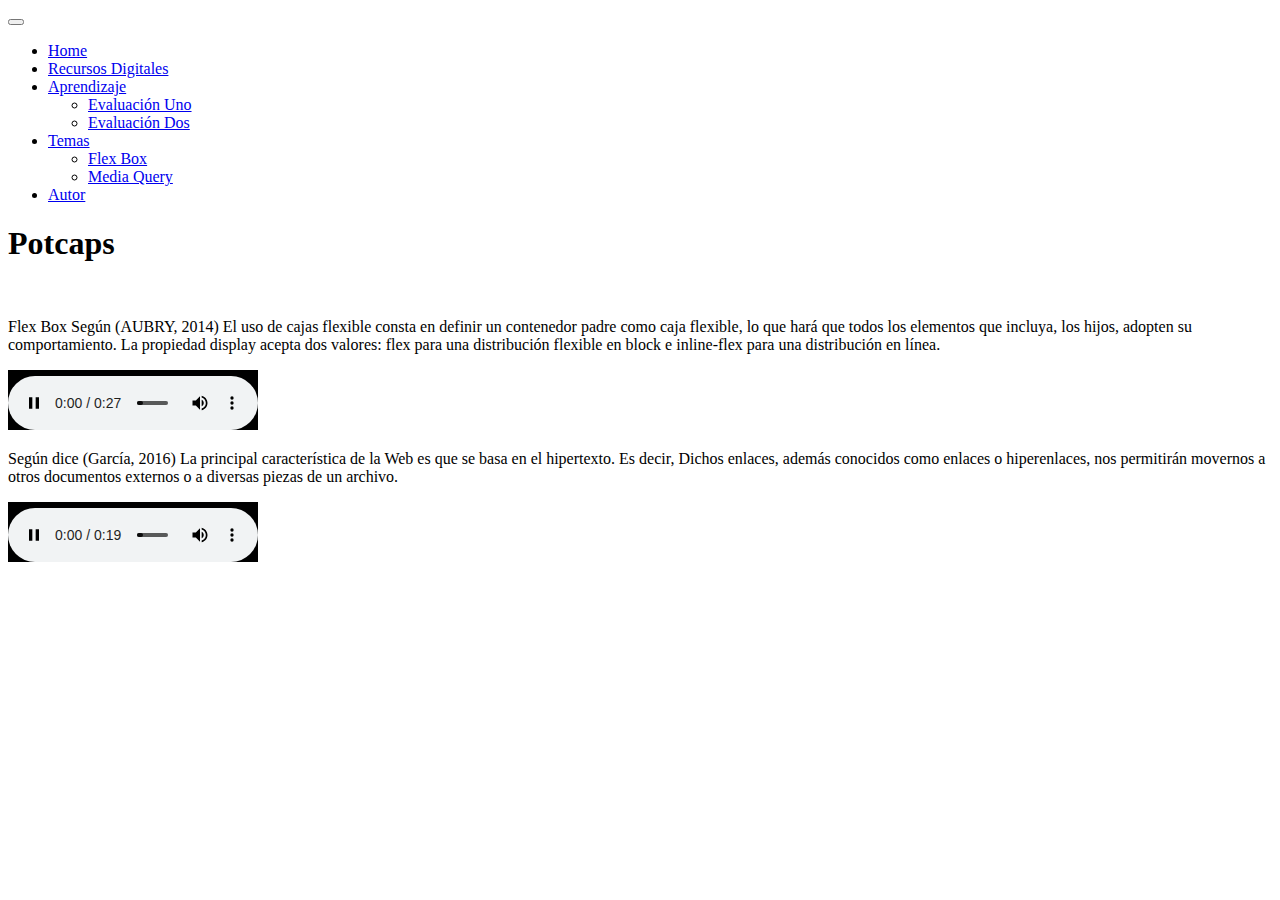
<file: fase 4/Recursos/index-recursos.html>
<!DOCTYPE html>
<html lang="en">
<head>
    <meta charset="UTF-8">
    <meta http-equiv="X-UA-Compatible" content="IE=edge">
    <meta name="viewport" content="width=device-width, initial-scale=1.0">
    <title>Recursos</title>

    <link href="https://cdn.jsdelivr.net/npm/bootstrap@5.1.3/dist/css/bootstrap.min.css" rel="stylesheet" integrity="sha384-1BmE4kWBq78iYhFldvKuhfTAU6auU8tT94WrHftjDbrCEXSU1oBoqyl2QvZ6jIW3" crossorigin="anonymous">

    <script src="https://cdn.jsdelivr.net/npm/bootstrap@5.1.3/dist/js/bootstrap.bundle.min.js" integrity="sha384-ka7Sk0Gln4gmtz2MlQnikT1wXgYsOg+OMhuP+IlRH9sENBO0LRn5q+8nbTov4+1p" crossorigin="anonymous"></script>

</head>
<body>

    <header>
        <nav class="navbar navbar-expand-sm navbar-light p-lg-1 mb-2 bg-info">
            <div class="container-fluid ">
              <button class="navbar-toggler" type="button" data-bs-toggle="collapse" data-bs-target="#navbarNavDropdown" aria-controls="navbarNavDropdown" aria-expanded="false" aria-label="Toggle navigation">
                <span class="navbar-toggler-icon"></span>
              </button>
              <div class="collapse navbar-collapse" id="navbarNavDropdown">
                <ul class="navbar-nav">
                  <li class="nav-item">
                    <a class="nav-link active" aria-current="page" href="../index.html">Home</a>
                  </li>
                 
                  <li class="nav-item">
                    <a class="nav-link" href="#">Recursos Digitales</a>
                  </li>
                  <li class="nav-item dropdown">
                    <a class="nav-link dropdown-toggle" href="#" id="navbarDropdownMenuLink" role="button" data-bs-toggle="dropdown" aria-expanded="false">
                      Aprendizaje
                    </a>
                    <ul class="dropdown-menu" aria-labelledby="navbarDropdownMenuLink">
                      <li><a class="dropdown-item" href="../Aprendizaje/evaluacionUno/evaluaconUno.html">Evaluación Uno</a></li>
                      <li><a class="dropdown-item" href="../Aprendizaje/evaluacionDos/evaluacionDos.html">Evaluación Dos</a></li>
                    </ul>
                  </li>
    
                  <li class="nav-item dropdown">
                    <a class="nav-link dropdown-toggle" href="#" id="navbarDropdownMenuLink" role="button" data-bs-toggle="dropdown" aria-expanded="false">
                      Temas
                    </a>
                    <ul class="dropdown-menu" aria-labelledby="navbarDropdownMenuLink">
                      <li><a class="dropdown-item" href="../Aprendizaje/index-aprendizaje.html">Flex Box</a></li>
                      <li><a class="dropdown-item" href="../Aprendizaje/index.aprendizaje-dos.html">Media Query</a></li>
                    </ul>
                    <li class="nav-item">
                        <a class="nav-link" href="../index.html #autor">Autor</a>
                      </li>
                  </li>
                 
    
                </ul>
            
              </div>
            </div>
          </nav>
    </header>

    <h1>Potcaps</h1>
    <br>
    <p>Flex Box
        Según (AUBRY, 2014) El uso de cajas flexible consta en definir un contenedor padre como caja flexible, lo que hará que todos los elementos que incluya, los hijos, adopten su comportamiento. La propiedad display acepta dos valores: flex para una distribución flexible en block e inline-flex para una distribución en línea.
        </p>

    <embed src="../Audios/AudioDos.mp3" type="" width="250" height="60"><br>
       <p>Según dice (García, 2016) La principal característica de la Web es que se basa en el hipertexto. Es decir, Dichos enlaces, además conocidos como enlaces o hiperenlaces, nos permitirán movernos a otros documentos externos o a diversas piezas de un archivo.</p>
  
    <embed src="../Audios/AudioUno.mp3" type="" width="250" height="60"><br>

    
    
</body>
</html>
</file>
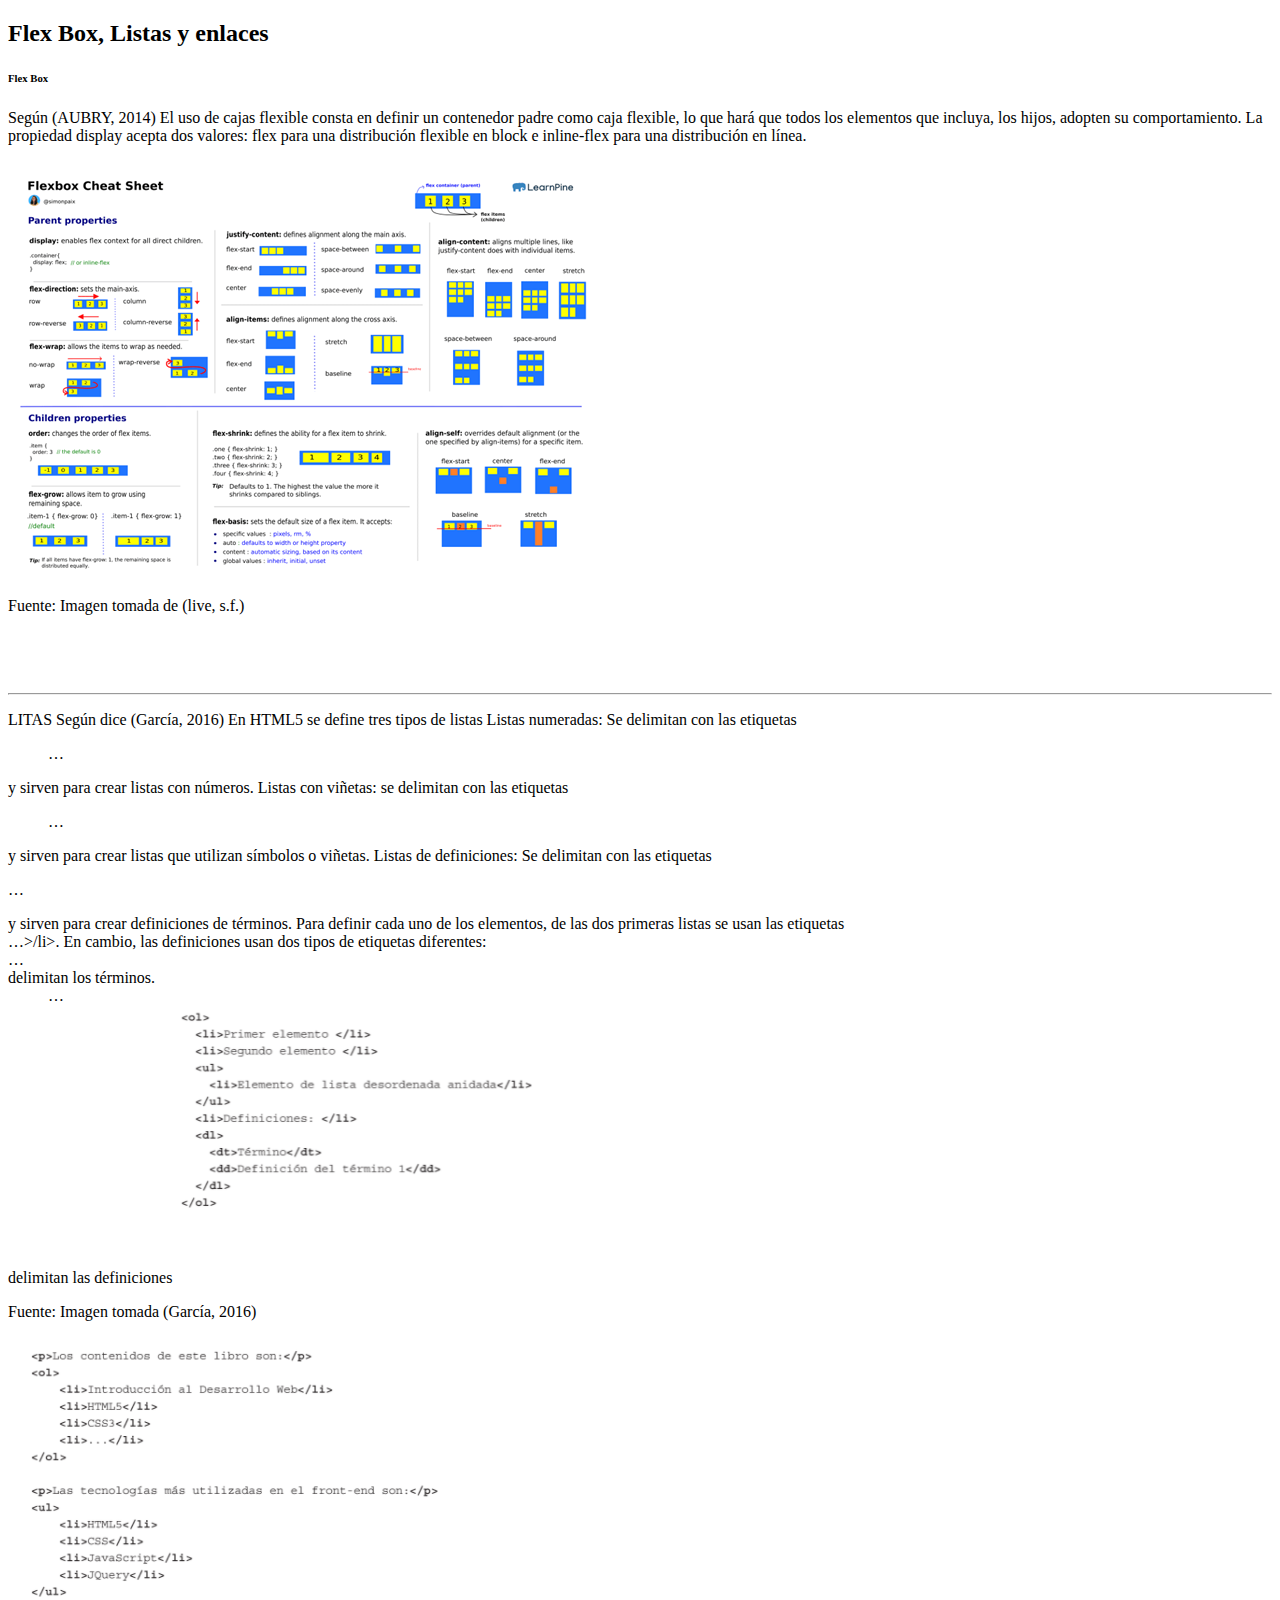
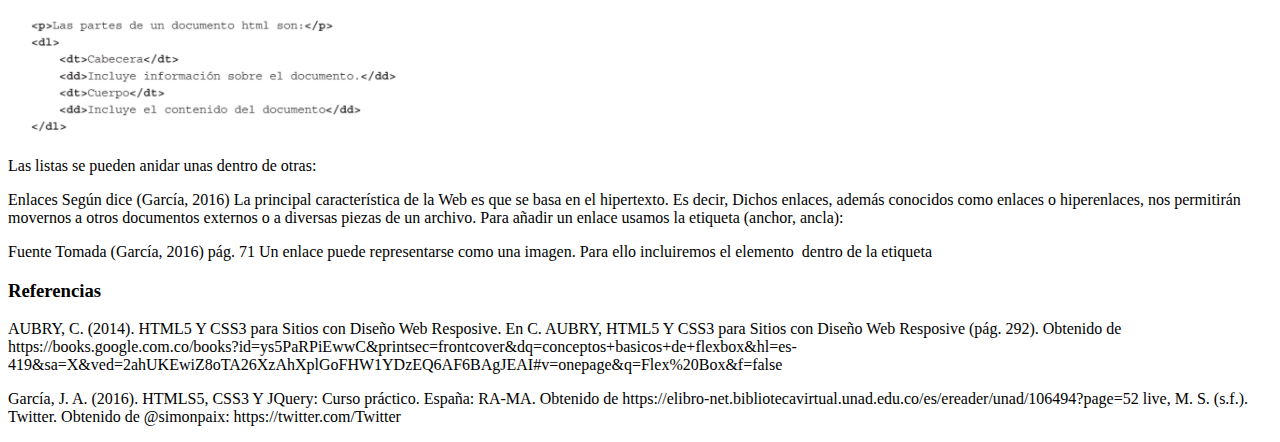
<file: fase 4/Temas/index..temas.html>
<!DOCTYPE html>
<html lang="en">
<head>
    <meta charset="UTF-8">
    <meta http-equiv="X-UA-Compatible" content="IE=edge">
    <meta name="viewport" content="width=device-width, initial-scale=1.0">
    <title>Temas</title>
</head>
<body>
<div class="container">

  <h2>Flex Box, Listas y enlaces </h2>
  <p>
<h6>Flex Box</h6>
Según (AUBRY, 2014) El uso de cajas flexible consta en definir un contenedor padre como caja flexible, lo que hará que todos los elementos que incluya, los hijos, adopten su comportamiento. La propiedad display acepta dos valores: flex para una distribución flexible en block e inline-flex para una distribución en línea.
</p>
<img src="../imagenes/css.png" alt="">
<p>Fuente: Imagen tomada de (live, s.f.)</p>
<br><br><br><hr>

<p>
    LITAS 
Según dice (García, 2016) En HTML5 se define tres tipos de listas
Listas numeradas: Se delimitan con las etiquetas <ol>…</ol> y sirven para crear listas con números.
Listas con viñetas: se delimitan con las etiquetas <ul>…</ul> y sirven para crear listas que utilizan símbolos o viñetas.
Listas de definiciones: Se delimitan con las etiquetas <dl>…</dl> y sirven para crear definiciones de términos.
Para definir cada uno de los elementos, de las dos primeras listas se usan las etiquetas <li>…>/li>. En cambio, las definiciones usan dos tipos de etiquetas diferentes:
<dt>…</dt> delimitan los términos.
<dd>…</dd> delimitan las definiciones
<img src="../imagenes/3.png" alt="">
<p>Fuente: Imagen tomada (García, 2016)</p>
<img src="../imagenes/li.png" alt="">
<p>Las listas se pueden anidar unas dentro de otras:</p>
</p>
<p>Enlaces
    Según dice (García, 2016) La principal característica de la Web es que se basa en el hipertexto. Es decir, Dichos enlaces, además conocidos como enlaces o hiperenlaces, nos permitirán movernos a otros documentos externos o a diversas piezas de un archivo.
    Para añadir un enlace usamos la etiqueta <a> (anchor, ancla):
    </p>
    <p>Fuente Tomada (García, 2016) pág. 71

        Un enlace puede representarse como una imagen. Para ello incluiremos el elemento <img> dentro de la etiqueta <a></a>
        </p>
        <p>
            <h3>Referencias</h3>
            <p>AUBRY, C. (2014). HTML5 Y CSS3 para Sitios con Diseño Web Resposive. En C. AUBRY, HTML5 Y CSS3 para Sitios con Diseño Web Resposive (pág. 292). Obtenido de https://books.google.com.co/books?id=ys5PaRPiEwwC&printsec=frontcover&dq=conceptos+basicos+de+flexbox&hl=es-419&sa=X&ved=2ahUKEwiZ8oTA26XzAhXplGoFHW1YDzEQ6AF6BAgJEAI#v=onepage&q=Flex%20Box&f=false</p>
        </p>
        <p>
            García, J. A. (2016). HTMLS5, CSS3 Y JQuery: Curso práctico. España: RA-MA. Obtenido de https://elibro-net.bibliotecavirtual.unad.edu.co/es/ereader/unad/106494?page=52
live, M. S. (s.f.). Twitter. Obtenido de @simonpaix: https://twitter.com/Twitter

        </p>
</div>
    
    
</body>
</html>
</file>
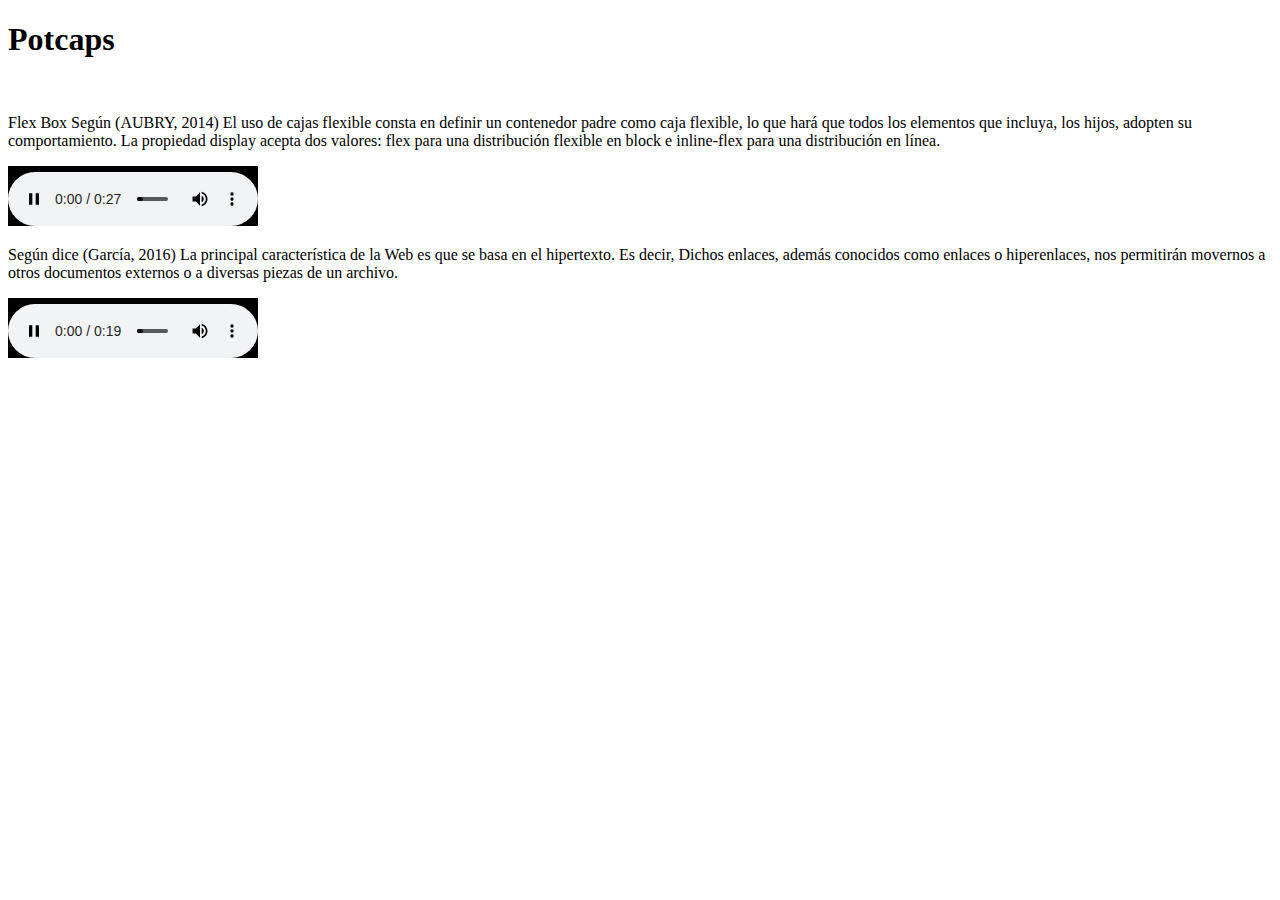
<file: fase3/Recursos/index-recursos.html>
<!DOCTYPE html>
<html lang="en">
<head>
    <meta charset="UTF-8">
    <meta http-equiv="X-UA-Compatible" content="IE=edge">
    <meta name="viewport" content="width=device-width, initial-scale=1.0">
    <title>Document</title>
</head>
<body>

    <h1>Potcaps</h1>
    <br>
    <p>Flex Box
        Según (AUBRY, 2014) El uso de cajas flexible consta en definir un contenedor padre como caja flexible, lo que hará que todos los elementos que incluya, los hijos, adopten su comportamiento. La propiedad display acepta dos valores: flex para una distribución flexible en block e inline-flex para una distribución en línea.
        </p>

    <embed src="../Audios/AudioDos.mp3" type="" width="250" height="60"><br>
       <p>Según dice (García, 2016) La principal característica de la Web es que se basa en el hipertexto. Es decir, Dichos enlaces, además conocidos como enlaces o hiperenlaces, nos permitirán movernos a otros documentos externos o a diversas piezas de un archivo.</p>
  
    <embed src="../Audios/AudioUno.mp3" type="" width="250" height="60"><br>

    
    
</body>
</html>
</file>
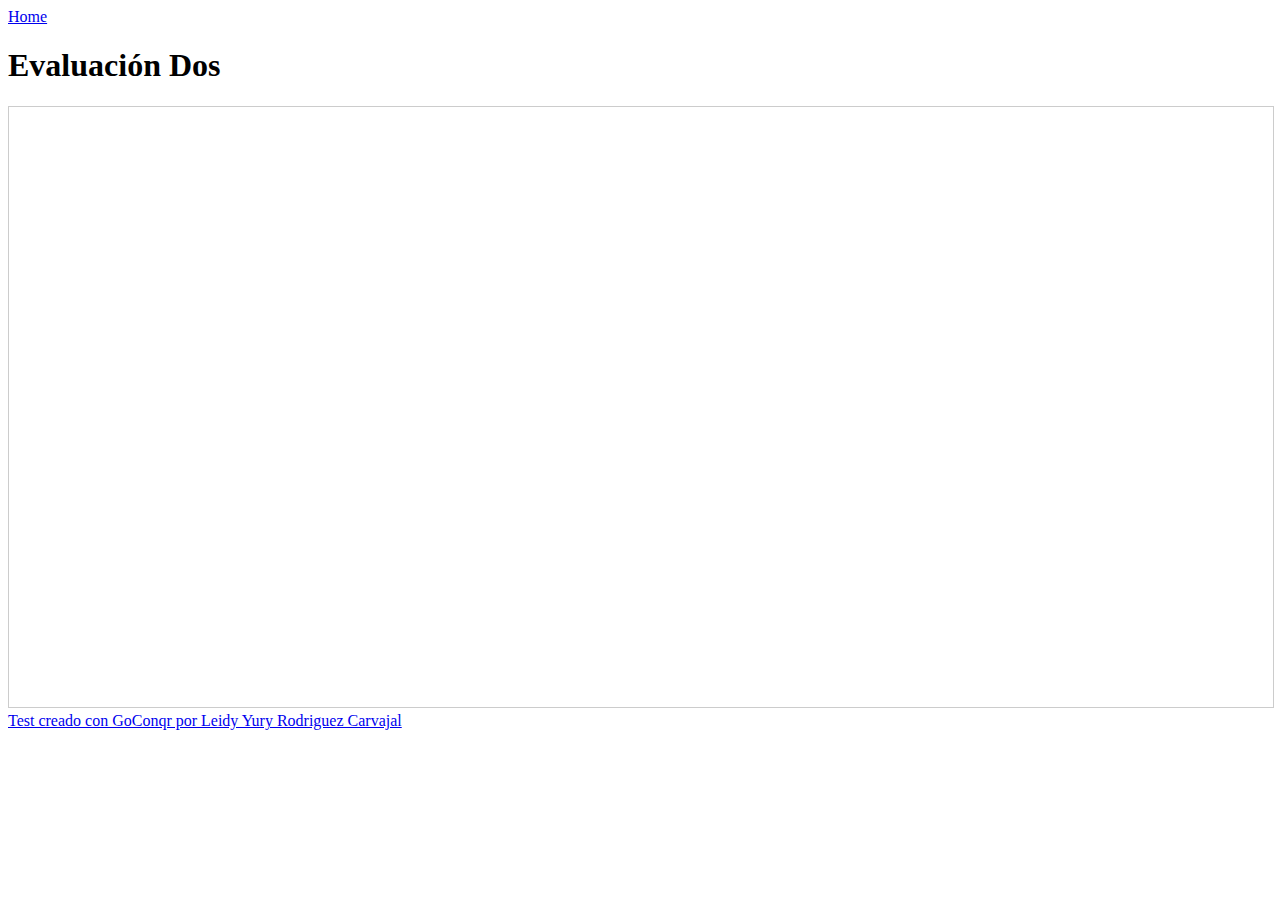
<file: fase 4/Aprendizaje/evaluacionDos/evaluacionDos.html>
<!DOCTYPE html>
<html lang="en">
<head>
    <meta charset="UTF-8">
    <meta http-equiv="X-UA-Compatible" content="IE=edge">
    <meta name="viewport" content="width=device-width, initial-scale=1.0">
    <title>Eva Dos</title>
    <link href="https://cdn.jsdelivr.net/npm/bootstrap@5.1.3/dist/css/bootstrap.min.css" rel="stylesheet" integrity="sha384-1BmE4kWBq78iYhFldvKuhfTAU6auU8tT94WrHftjDbrCEXSU1oBoqyl2QvZ6jIW3" crossorigin="anonymous">

    <script src="https://cdn.jsdelivr.net/npm/bootstrap@5.1.3/dist/js/bootstrap.bundle.min.js" integrity="sha384-ka7Sk0Gln4gmtz2MlQnikT1wXgYsOg+OMhuP+IlRH9sENBO0LRn5q+8nbTov4+1p" crossorigin="anonymous"></script>

</head>
<body>
    <header>
        <a href="../../index.html">Home</a>
        <h1>Evaluación Dos</h1>
    </header>
    <div>
        <iframe width='100%'  height='600px'  scrolling='yes'  src='https:&#x2F;&#x2F;www.goconqr.com&#x2F;es&#x2F;p&#x2F;34771845-Media-Queries-Test-quizzes?frame=true'  style='border: 1px solid #ccc'  allowfullscreen  webkitallowfullscreen  mozallowfullscreen  oallowfullscreen  msallowfullscreen></iframe><a href='https:&#x2F;&#x2F;www.goconqr.com&#x2F;es&#x2F;tests'>Test creado con GoConqr por Leidy Yury Rodriguez Carvajal</a>
    </div>
</body>
</html>
</file>
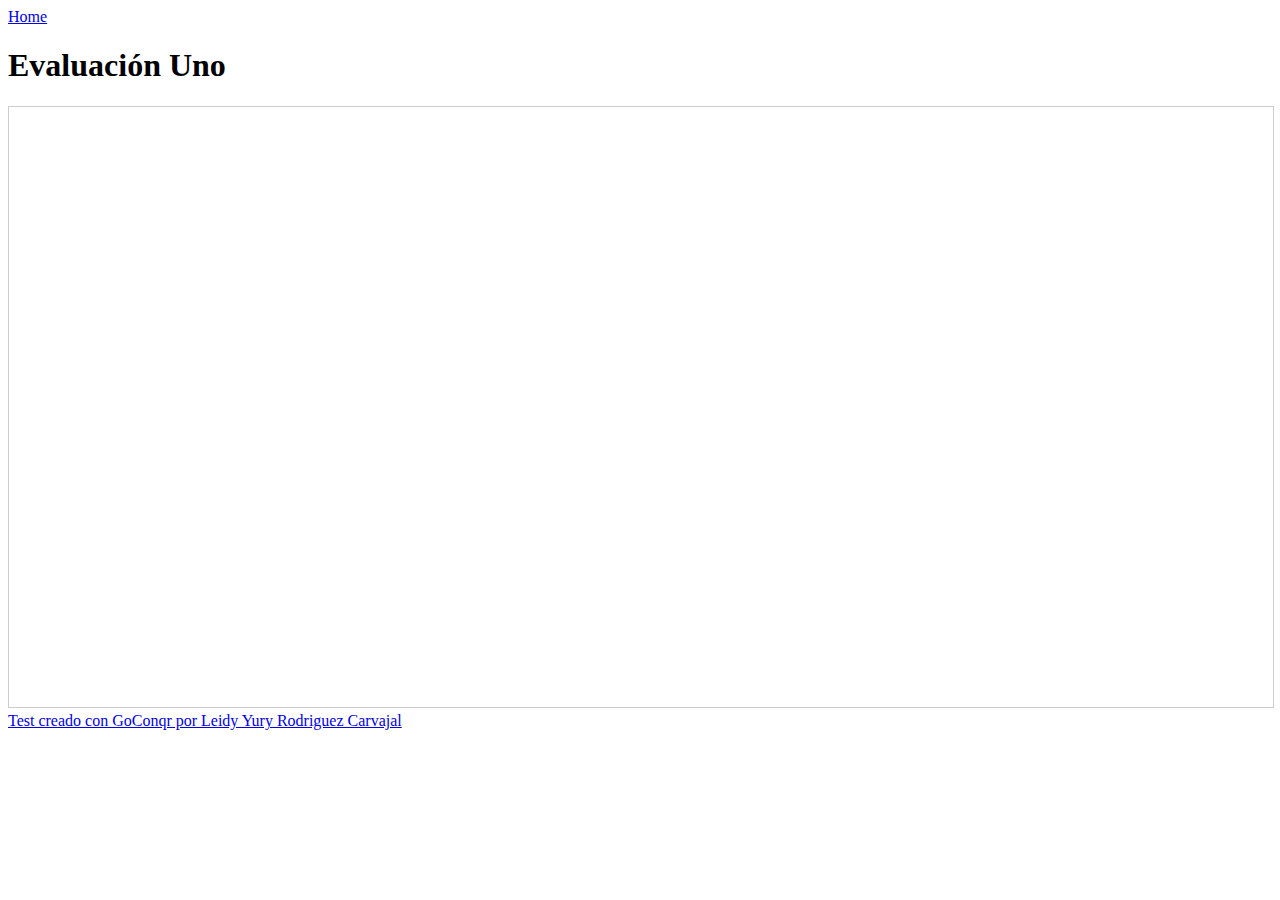
<file: fase 4/Aprendizaje/evaluacionUno/evaluaconUno.html>
<!DOCTYPE html>
<html lang="en">
<head>
    <meta charset="UTF-8">
    <meta http-equiv="X-UA-Compatible" content="IE=edge">
    <meta name="viewport" content="width=device-width, initial-scale=1.0">

    <title>Eva Uno</title>
    <link href="https://cdn.jsdelivr.net/npm/bootstrap@5.1.3/dist/css/bootstrap.min.css" rel="stylesheet" integrity="sha384-1BmE4kWBq78iYhFldvKuhfTAU6auU8tT94WrHftjDbrCEXSU1oBoqyl2QvZ6jIW3" crossorigin="anonymous">

    <script src="https://cdn.jsdelivr.net/npm/bootstrap@5.1.3/dist/js/bootstrap.bundle.min.js" integrity="sha384-ka7Sk0Gln4gmtz2MlQnikT1wXgYsOg+OMhuP+IlRH9sENBO0LRn5q+8nbTov4+1p" crossorigin="anonymous"></script>

</head>
<body>
    <header>
        <a href="../../index.html">Home</a>
        <h1>Evaluación Uno</h1>
    </header>
    <div>
        <iframe width='100%'  height='600px'  scrolling='yes'  src='https:&#x2F;&#x2F;www.goconqr.com&#x2F;es&#x2F;p&#x2F;34775417-Flex-Box-Test-quizzes?frame=true'  style='border: 1px solid #ccc'  allowfullscreen  webkitallowfullscreen  mozallowfullscreen  oallowfullscreen  msallowfullscreen></iframe><a href='https:&#x2F;&#x2F;www.goconqr.com&#x2F;es&#x2F;tests'>Test creado con GoConqr por Leidy Yury Rodriguez Carvajal</a>
    </div>
</body>
</html>
</file>
<file: style.css>
h1{
    margin-top: 70px;
    margin-bottom: 70px;
    text-align: center;
}
h2{
    text-align: center;
}

p{
    color: #6a6a6a;
    padding: 10px 10px;
    margin: 30px 30px;
    text-align: center;
    font-size: 20px;
}
</file>
<file: fase 4/index.css>
body {
  margin: 0;
  padding: 0;
}

.container-header {
  width: 100%;
  height: 6rem;
}

.menu-header {
  padding: 20px;
  display: flex;
  justify-content: space-around;
  align-items: center;
}

.menu-header li {
  display: flex;
  justify-content: center;
  align-items: center;
  background-color: rgb(199, 190, 162);
  margin-top: 10px;
  width: 12%;
  height: 2rem;
  color: black;
  text-decoration: none;
  list-style: none;
  box-shadow: 3px 0px 12px 1px rgba(0, 0, 0, 0.71);
}

.menu-header li:hover {
  box-shadow: 12px 12px 1px -7px rgba(84, 130, 191, 0.22);
}

.slider {
  width: 80%;
  margin: auto;
  overflow: hidden;
}

.slider ul {
  display: flex;
  padding: o;
  width: 400%;

  animation: cambio 20s infinite;
  animation-direction: alternate;
  animation-timing-function: ease-out;
}

.slider li {
  width: 80%;
  list-style: none;
}

.slider img {
  height: 20rem;
  width: 100%;
}

@keyframes cambio {
  0% {
    margin-left: 0;
  }
  20% {
    margin-left: 0;
  }
  25% {
    margin-left: -100%;
  }
  45% {
    margin-left: -100%;
  }

  50% {
    margin-left: -200%;
  }
  70% {
    margin-left: -200%;
  }

  75% {
    margin-left: -300%;
  }
  100% {
    margin-left: -300%;
  }
}

.footer {
  background-color: rgb(147, 181, 198);
  display: flex;
  justify-content: space-around;
  flex-direction: row;
}

.container-face {
  display: flex;
  justify-content: center;
  position: relative;
  margin-top: 20rem;
}

.imagen-perfil {
  display: flex;
  justify-content: center;
  align-items: center;
}

.imagen-perfil img {
  display: flex;
  justify-content: center;

  border-radius: 10px;
  width: 190px;
  height: 200px;
}

.informacion-perfil {
  padding: 5rem;
  text-align: center;
}

@media (max-width: 600px) {
  .footer {
    flex-direction: column;
  }
  .informacion-perfil {
    padding: auto;
  }
}
</file>
<file: fase3/index.css>
body {
  margin: 0;
  padding: 0;
}

.container-header {
  width: 100%;
  height: 6rem;
  background-color: rgba(54, 139, 133, 0.6);
}

.menu-header {
  padding: 20px;
  display: flex;
  justify-content: space-around;
  align-items: center;
}

.menu-header li {
  display: flex;
  justify-content: center;
  align-items: center;
  background-color: rgb(199, 190, 162);
  margin-top: 10px;
  width: 12%;
  height: 2rem;
  color: black;
  text-decoration: none;
  list-style: none;
  box-shadow: 3px 0px 12px 1px rgba(0, 0, 0, 0.71);
}

.menu-header li:hover {
  box-shadow: 12px 12px 1px -7px rgba(84, 130, 191, 0.22);
}

.slider {
  width: 80%;
  margin: auto;
  overflow: hidden;
}

.slider ul {
  display: flex;
  padding: o;
  width: 400%;

  animation: cambio 20s infinite;
  animation-direction: alternate;
  animation-timing-function: ease-out;
}

.slider li {
  width: 80%;
  list-style: none;
}

.slider img {
  height: 30rem;
  width: 100%;
}
.container {
  width: 100%;
  height: 30rem;
}
@keyframes cambio {
  0% {
    margin-left: 0;
  }
  20% {
    margin-left: 0;
  }
  25% {
    margin-left: -100%;
  }
  45% {
    margin-left: -100%;
  }

  50% {
    margin-left: -200%;
  }
  70% {
    margin-left: -200%;
  }

  75% {
    margin-left: -300%;
  }
  100% {
    margin-left: -300%;
  }
}

.footer {
  background-color: rgb(237, 237, 237);
  display: flex;
  justify-content: space-around;
  flex-direction: row;
}
</file>
